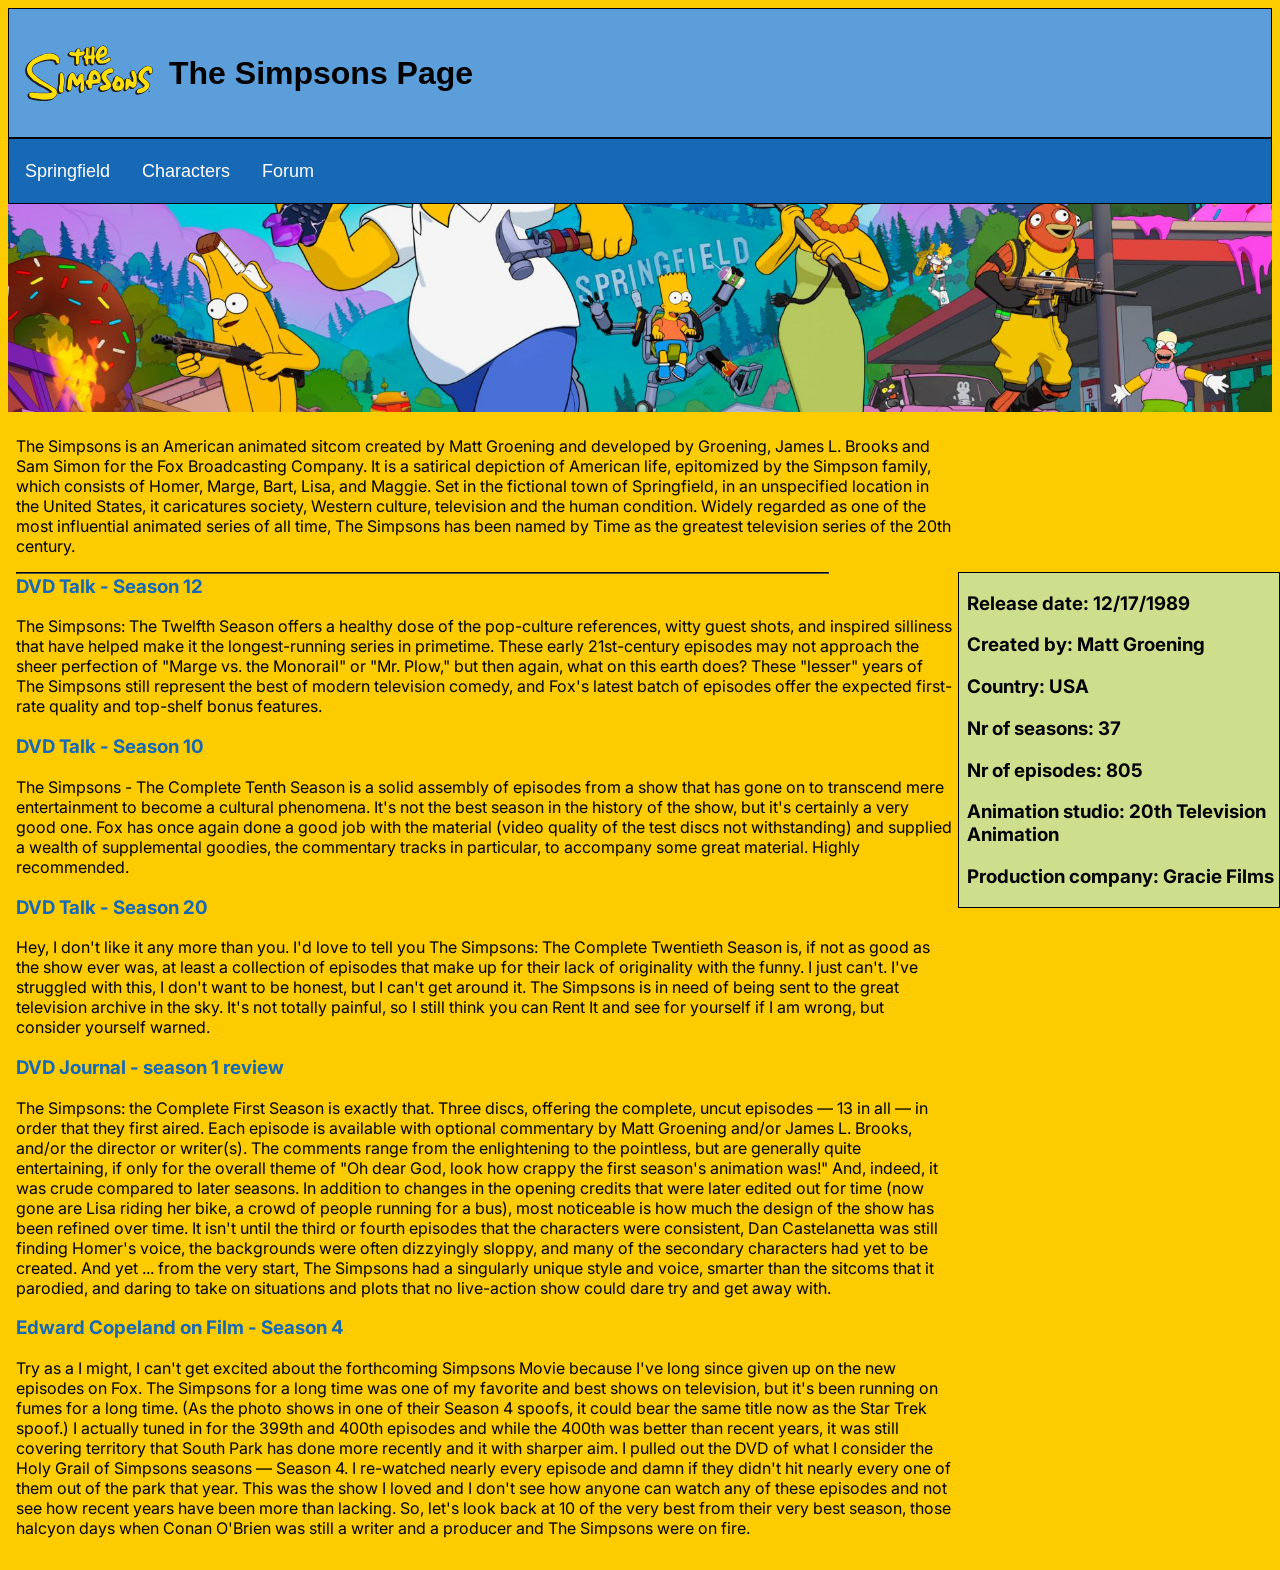
<file: index.html>
<html>
    <head>
        <title>Simpsons sivusto</title>
        <link rel="stylesheet" href="style.css">
    </head>
    <body>
        <header>
            <a href="/">
            <img src="./The_Simpsons_yellow_logo.svg" width="128" height="128">
            </a>
            <h1>The Simpsons Page</h1>
        </header>
        <nav>
            <a href="/springfield">Springfield</a>
            <a href="/characters">Characters</a>
            <a href="/forum.html">Forum</a>
        </nav>
            <div id="banner"></div>
            <main>
            <section>
                <p>The Simpsons is an American animated sitcom created by Matt Groening and developed by Groening, James L. Brooks and Sam Simon for the Fox Broadcasting Company. It is a satirical depiction of American life, epitomized by the Simpson family, which consists of Homer, Marge, Bart, Lisa, and Maggie. Set in the fictional town of Springfield, in an unspecified location in the United States, it caricatures society, Western culture, television and the human condition. Widely regarded as one of the most influential animated series of all time, The Simpsons has been named by Time as the greatest television series of the 20th century.</p>
            </section>
            <hr>
            <aside>
            <h3>Release date: 12/17/1989</h3>
            <h3>Created by: Matt Groening</h3>
            <h3>Country: USA</h3>
            <h3>Nr of seasons: 37</h3>
            <h3>Nr of episodes: 805</h3>
            <h3>Animation studio: 20th Television Animation</h3>
            <h3>Production company: Gracie Films</h3>
            </aside>
            <section>
                <h3><a href="https://www.dvdtalk.com/reviews/38345/simpsons-the-complete-twelfth-season-the/">DVD Talk - Season 12</a></h3>
                <p>The Simpsons: The Twelfth Season offers a healthy dose of the pop-culture references, witty guest shots, and inspired silliness that have helped make it the longest-running series in primetime. These early 21st-century episodes may not approach the sheer perfection of "Marge vs. the Monorail" or "Mr. Plow," but then again, what on this earth does? These "lesser" years of The Simpsons still represent the best of modern television comedy, and Fox's latest batch of episodes offer the expected first-rate quality and top-shelf bonus features.</p>
                <h3><a href="https://www.dvdtalk.com/reviews/30138/simpsons-the-complete-tenth-season-the/">DVD Talk - Season 10</a></h3>
                <p>The Simpsons - The Complete Tenth Season is a solid assembly of episodes from a show that has gone on to transcend mere entertainment to become a cultural phenomena. It's not the best season in the history of the show, but it's certainly a very good one. Fox has once again done a good job with the material (video quality of the test discs not withstanding) and supplied a wealth of supplemental goodies, the commentary tracks in particular, to accompany some great material. Highly recommended.</p>
                <h3><a href="https://www.dvdtalk.com/reviews/40409/simpsons-season-20-the/">DVD Talk - Season 20</a></h3>
                <p>Hey, I don't like it any more than you. I'd love to tell you The Simpsons: The Complete Twentieth Season is, if not as good as the show ever was, at least a collection of episodes that make up for their lack of originality with the funny. I just can't. I've struggled with this, I don't want to be honest, but I can't get around it. The Simpsons is in need of being sent to the great television archive in the sky. It's not totally painful, so I still think you can Rent It and see for yourself if I am wrong, but consider yourself warned.</p>
                <h3><a href="https://www.dvdjournal.com/reviews/s/simpsons.season01.shtml">DVD Journal - season 1 review</a></h3>
                <p>The Simpsons: the Complete First Season is exactly that. Three discs, offering the complete, uncut episodes — 13 in all — in order that they first aired. Each episode is available with optional commentary by Matt Groening and/or James L. Brooks, and/or the director or writer(s). The comments range from the enlightening to the pointless, but are generally quite entertaining, if only for the overall theme of "Oh dear God, look how crappy the first season's animation was!" And, indeed, it was crude compared to later seasons. In addition to changes in the opening credits that were later edited out for time (now gone are Lisa riding her bike, a crowd of people running for a bus), most noticeable is how much the design of the show has been refined over time. It isn't until the third or fourth episodes that the characters were consistent, Dan Castelanetta was still finding Homer's voice, the backgrounds were often dizzyingly sloppy, and many of the secondary characters had yet to be created. And yet ... from the very start, The Simpsons had a singularly unique style and voice, smarter than the sitcoms that it parodied, and daring to take on situations and plots that no live-action show could dare try and get away with.</p>
                <h3><a href="https://eddieonfilm.blogspot.com/2007/06/best-season-ever_05.html">Edward Copeland on Film - Season 4</a></h3>
                <p>Try as a I might, I can't get excited about the forthcoming Simpsons Movie because I've long since given up on the new episodes on Fox. The Simpsons for a long time was one of my favorite and best shows on television, but it's been running on fumes for a long time. (As the photo shows in one of their Season 4 spoofs, it could bear the same title now as the Star Trek spoof.) I actually tuned in for the 399th and 400th episodes and while the 400th was better than recent years, it was still covering territory that South Park has done more recently and it with sharper aim. I pulled out the DVD of what I consider the Holy Grail of Simpsons seasons — Season 4. I re-watched nearly every episode and damn if they didn't hit nearly every one of them out of the park that year. This was the show I loved and I don't see how anyone can watch any of these episodes and not see how recent years have been more than lacking. So, let's look back at 10 of the very best from their very best season, those halcyon days when Conan O'Brien was still a writer and a producer and The Simpsons were on fire.</p>
            </section>
        </main>
        
    </body>
</html>
</file>
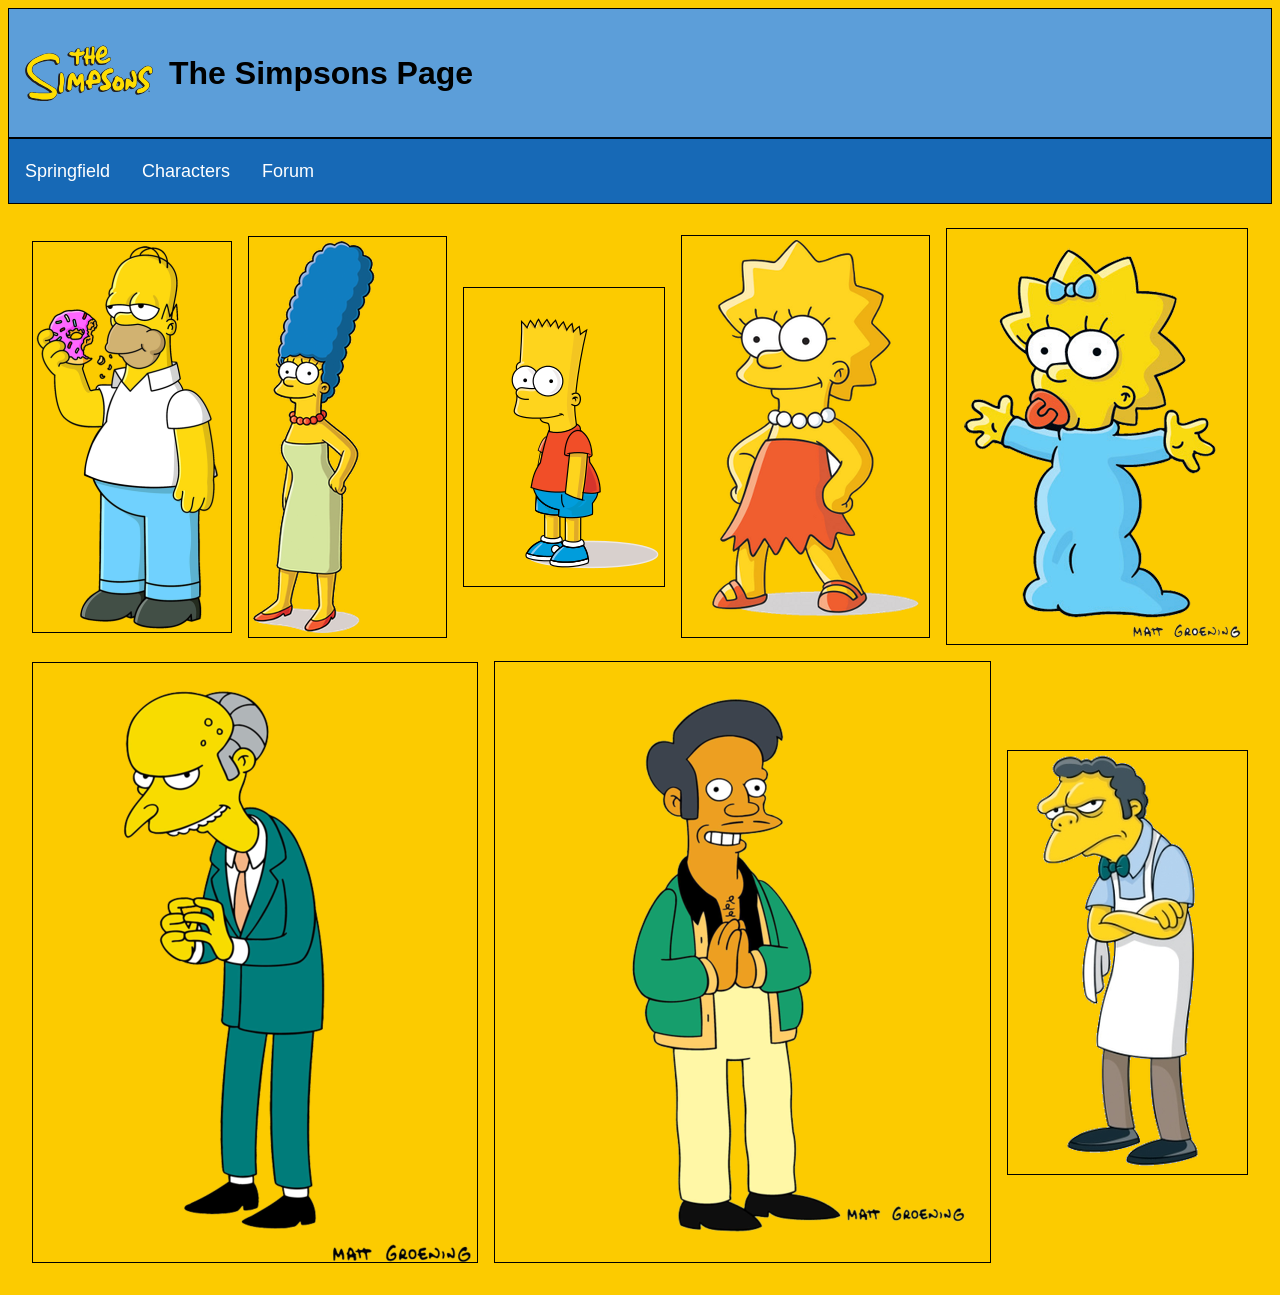
<file: characters/index.html>
<html>
    <head>
        <title>Simpsons sivusto</title>
        <link rel="stylesheet" href="style.css">
    </head>
    <body>
        <header>
            <a href="/">
            <img src="../The_Simpsons_yellow_logo.svg" width="128" height="128">
            </a>
            <h1>The Simpsons Page</h1>
        </header>
        <nav>
            <a href="/springfield">Springfield</a>
            <a href="/characters">Characters</a>
            <a href="/forum.html">Forum</a>
        </nav>
        <main>
            <section>
                <a href="character.html?character=homer"><img src="homer.png"></a>
            </section>
            <section>
                <a href="character.html?character=marge"><img src="marge.png"></a>
            </section>
            <section>
                <a href="character.html?character=bart"><img src="bart.png"></a>
            </section>
            <section>
                <a href="character.html?character=lisa"><img src="lisa.png"></a>
            </section>
            <section>
                <a href="character.html?character=maggie"><img src="maggie.png"></a>
            </section>
            <section>
                <a href="character.html?character=burns"><img src="mr-burns.png"></a>
            </section>
            <section>
                <a href="character.html?character=apu"><img src="apu.png"></a>
            </section>
            <section>
                <a href="character.html?character=moe"><img src="moe.png"></a>
            </section>
        </main>
        
    </body>
</html>
</file>
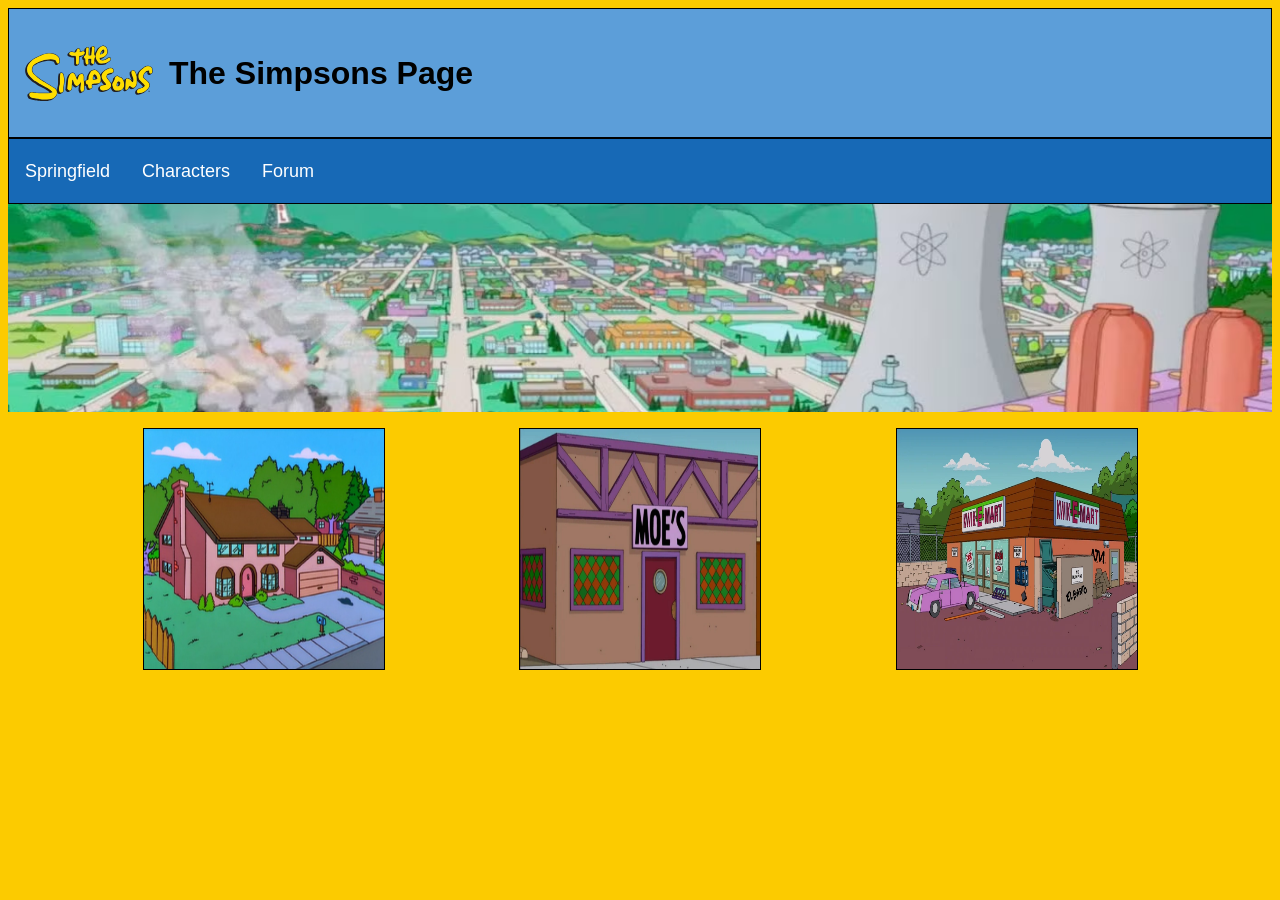
<file: springfield/index.html>
<html>
    <head>
        <title>Simpsons sivusto</title>
        <link rel="stylesheet" href="style.css">
    </head>
    <body>
        <header>
            <a href="/">
            <img src="../The_Simpsons_yellow_logo.svg" width="128" height="128">
            </a>
            <h1>The Simpsons Page</h1>
        </header>
        <nav>
            <a href="/springfield">Springfield</a>
            <a href="/characters">Characters</a>
            <a href="/forum.html">Forum</a>
        </nav>
        <div id="banner"></div>
        <main>
            <section>
                <img src="home-1.png">
            </section>
            <section>
                <img src="moe-1.jpg">
            </section>
            <section>
                <img src="kwikemart-1.jpg">
            </section>
        </main>
        
    </body>
</html>
</file>
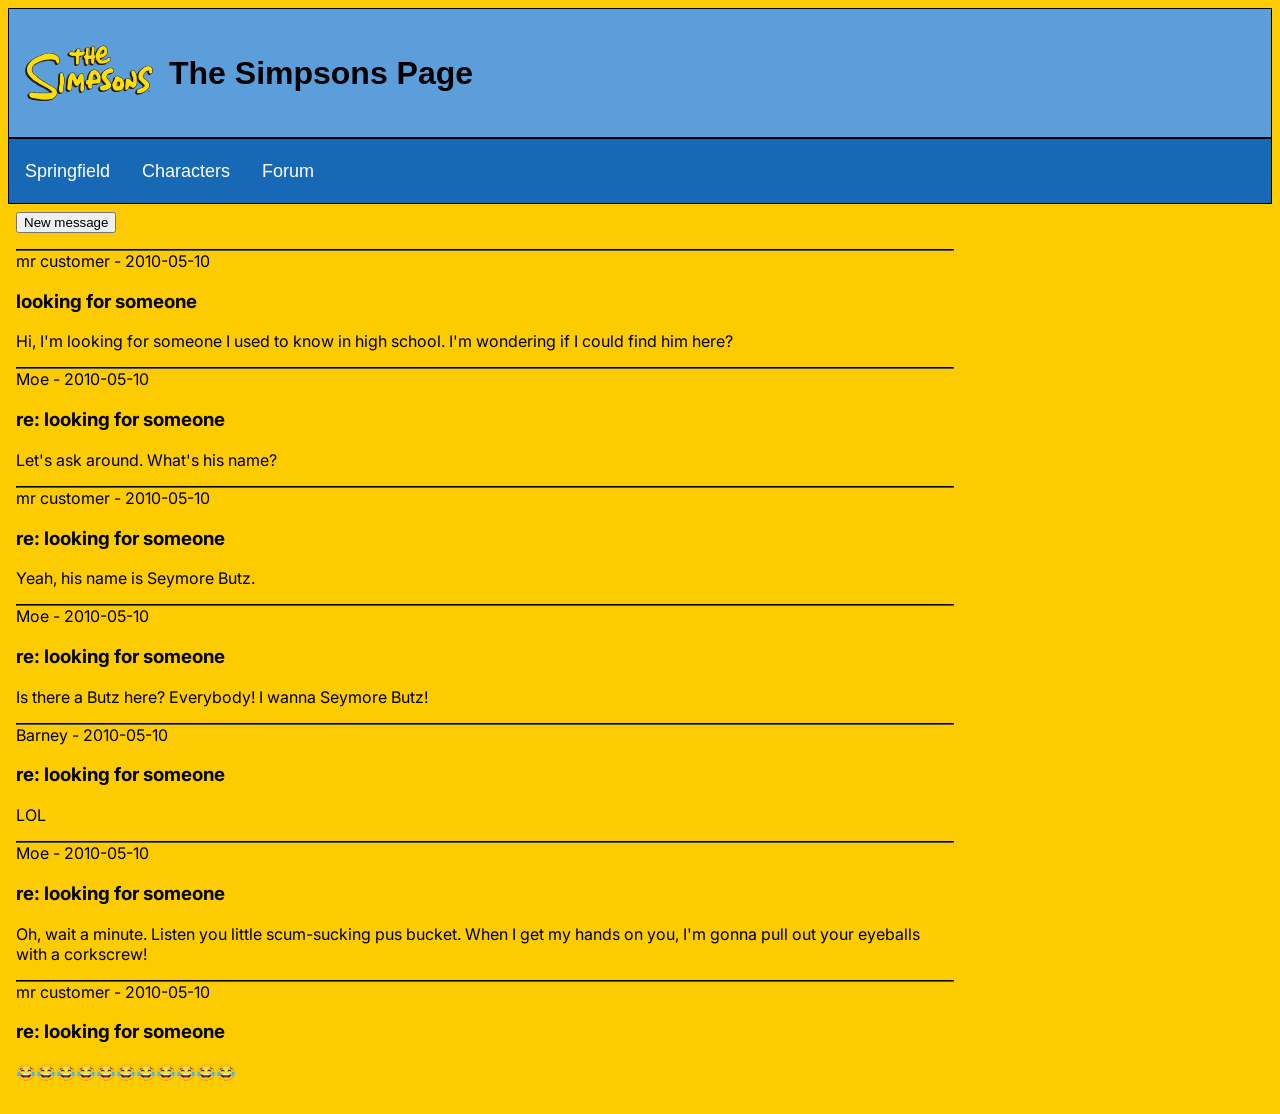
<file: forum.html>
<html>
    <head>
        <title>Simpsons sivusto</title>
        <link rel="stylesheet" href="style.css">
    </head>
    <body>
        <header>
            <a href="/">
            <img src="./The_Simpsons_yellow_logo.svg" width="128" height="128">
            </a>
            <h1>The Simpsons Page</h1>
        </header>
        <nav>
            <a href="/springfield">Springfield</a>
            <a href="/characters">Characters</a>
            <a href="/forum.html">Forum</a>
        </nav>
        <main style="padding: 8px;">
            <button command="show-modal" commandfor="dialogi">New message</button>
            <dialog id="dialogi">
                <label>Name</label>
                <input type="text" id="name">
                <br>
                <label>Title</label>
                <input type="text" id="title">
                <br>
                <textarea id="comment"></textarea>
                <button commandfor="dialogi" command="close">Cancel</button>
                <button onclick="send()">Send</button>
            </dialog>
            <section id="comments"></section>
        </main>
        
    </body>
    <script>

        let messages = [
    {
        "sender": "mr customer",
        "date": "2010-05-10",
        "title": "looking for someone",
        "body": "Hi, I'm looking for someone I used to know in high school. I'm wondering if I could find him here?"
    },
    {
        "sender": "Moe",
        "date": "2010-05-10",
        "title": "re: looking for someone",
        "body": "Let's ask around. What's his name?"
    },
    {
        "sender": "mr customer",
        "date": "2010-05-10",
        "title": "re: looking for someone",
        "body": "Yeah, his name is Seymore Butz."
    },
    {
        "sender": "Moe",
        "date": "2010-05-10",
        "title": "re: looking for someone",
        "body": "Is there a Butz here? Everybody! I wanna Seymore Butz!"
    },
    {
        "sender": "Barney",
        "date": "2010-05-10",
        "title": "re: looking for someone",
        "body": "LOL"
    },
    {
        "sender": "Moe",
        "date": "2010-05-10",
        "title": "re: looking for someone",
        "body": "Oh, wait a minute. Listen you little scum-sucking pus bucket. When I get my hands on you, I'm gonna pull out your eyeballs with a corkscrew!"
    },
    {
        "sender": "mr customer",
        "date": "2010-05-10",
        "title": "re: looking for someone",
        "body": "😂😂😂😂😂😂😂😂😂😂😂"
    }
]

    function renderMsg() {
        document.getElementById("comments").innerHTML = "";
        for (let i of messages) {
            let w = document.createElement("div")
            let name = document.createElement("p")
            let title = document.createElement("h3")
            let msg = document.createElement("p")
            let hr = document.createElement("hr")
            hr.style.width = "100%";
            name.innerHTML = i.sender + " - " + i.date
            title.innerHTML = i.title
            msg.innerHTML = i.body
            w.appendChild(hr)
            w.appendChild(name)
            w.appendChild(title)
            w.appendChild(msg)
            document.getElementById("comments").appendChild(w)
        }
    }
    

    function send() {
        let time = new Date().toISOString().split("T")[0];
        let a = document.getElementById("name").value;
        let b = document.getElementById("title").value;
        let c = document.getElementById("comment").value;
        let object = {
            "sender": a,
            "date": time,
            "title": b,
            "body": c
        }
        messages.push(object)
        renderMsg()
    }
    renderMsg()
    </script>
</html>
</file>
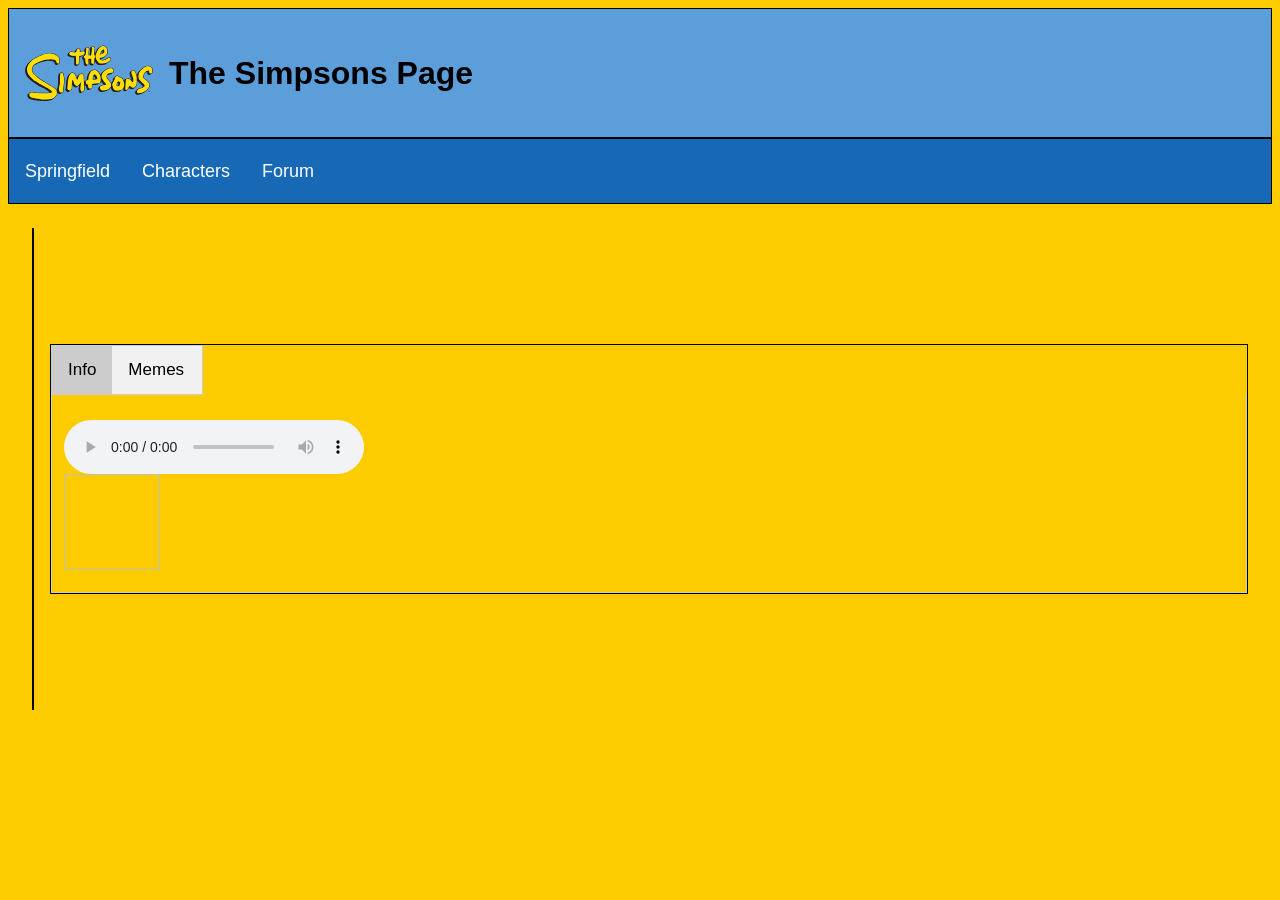
<file: characters/character.html>
<html>
    <head>
        <title>Simpsons sivusto</title>
        <link rel="stylesheet" href="style.css">
    </head>
    <style>
        /* Style the tab */
.tab {
  overflow: hidden;
  border: 1px solid #ccc;
  background-color: #f1f1f1;
  width: 150px;
}

/* Style the buttons inside the tab */
.tab button {
  background-color: inherit;
  float: left;
  border: none;
  outline: none;
  cursor: pointer;
  padding: 14px 16px;
  transition: 0.3s;
  font-size: 17px;
}

/* Change background color of buttons on hover */
.tab button:hover {
  background-color: #ddd;
}

/* Create an active/current tablink class */
.tab button.active {
  background-color: #ccc;
}

/* Style the tab content */
.tabcontent {
  display: none;
  padding: 6px 12px;
  border: 1px solid #ccc;
  border-top: none;
}
    </style>
    <body>
        <header>
            <a href="/">
            <img src="../The_Simpsons_yellow_logo.svg" width="128" height="128">
            </a>
            <h1>The Simpsons Page</h1>
        </header>
        <nav>
            <a href="/springfield">Springfield</a>
            <a href="/characters">Characters</a>
            <a href="/forum.html">Forum</a>
        </nav>
        <main>
            <aside>
                <img id="characterImage" style="margin:0; height: 30rem; max-width: 18rem;">
            </aside>
            <section>
                <div class="tab">
                <button class="tablinks active" onclick="tab(event, 'info')">Info</button>
                <button class="tablinks" onclick="tab(event, 'memes')">Memes</button>
                </div>

                <div id="info" class="tabcontent" style="display: block;">
                <h2 id="fullName"></h2>
                <p id="desc"></p>
                <audio controls id="audio"></audio>
                <br>
                <img id="actor" width="96" height="96">
                <a id="actorLink"><p id="actorName"></p></a>
                </div>

                <div id="memes" class="tabcontent">
                <img id="meme1" height="192" width="192" onclick="swell('meme1')">
                <img id="meme2" height="192" width="192" onclick="swell('meme2')">
                <img id="meme3" height="192" width="192" onclick="swell('meme3')">
                <img id="meme4" height="192" width="192" onclick="swell('meme4')">
                <img id="meme5" height="192" width="192" onclick="swell('meme5')">
                </div>
            </section>
        </main>
        
    </body>
    <script>
        let swelled = false;
        function swell(i) {
            if (swelled == false) {
                document.getElementById(i).style.height = "1024px";
                document.getElementById(i).style.width = "1024px";
                swelled = true
            } else {
                document.getElementById(i).style.height = "192px";
                document.getElementById(i).style.width = "192px";
                swelled = false
            }
        }

        function tab(evt, c) {
            var i, tabcontent, tablinks;
            tabcontent = document.getElementsByClassName("tabcontent");
            for (i = 0; i < tabcontent.length; i++) {
                tabcontent[i].style.display = "none";
            }
            tablinks = document.getElementsByClassName("tablinks");
            for (i = 0; i < tablinks.length; i++) {
                tablinks[i].className = tablinks[i].className.replace(" active", "");
            }
            document.getElementById(c).style.display = "block";
            evt.currentTarget.className += " active";
        }


        let params = new URLSearchParams(document.location.search);
        let i = params.get("character")
        fetch("characters.json")
        .then(resp => resp.json())
        .then(data => {
            console.log(data)
            document.getElementById("characterImage").src = data[i].picture
            document.getElementById("fullName").innerHTML = data[i].name
            document.getElementById("desc").innerHTML = data[i].description
            document.getElementById("audio").src = data[i].characterVoice
            document.getElementById("actorName").innerHTML = data[i].actorName
            document.getElementById("actor").src = data[i].actorPicture
            document.getElementById("actorLink").href = data[i].actorLink
            document.getElementById("meme1").src = data[i].meme1
            document.getElementById("meme2").src = data[i].meme2
            document.getElementById("meme3").src = data[i].meme3
            document.getElementById("meme4").src = data[i].meme4
            document.getElementById("meme5").src = data[i].meme5
        })
        .catch(error => console.error(error))
    </script>
</html>
</file>
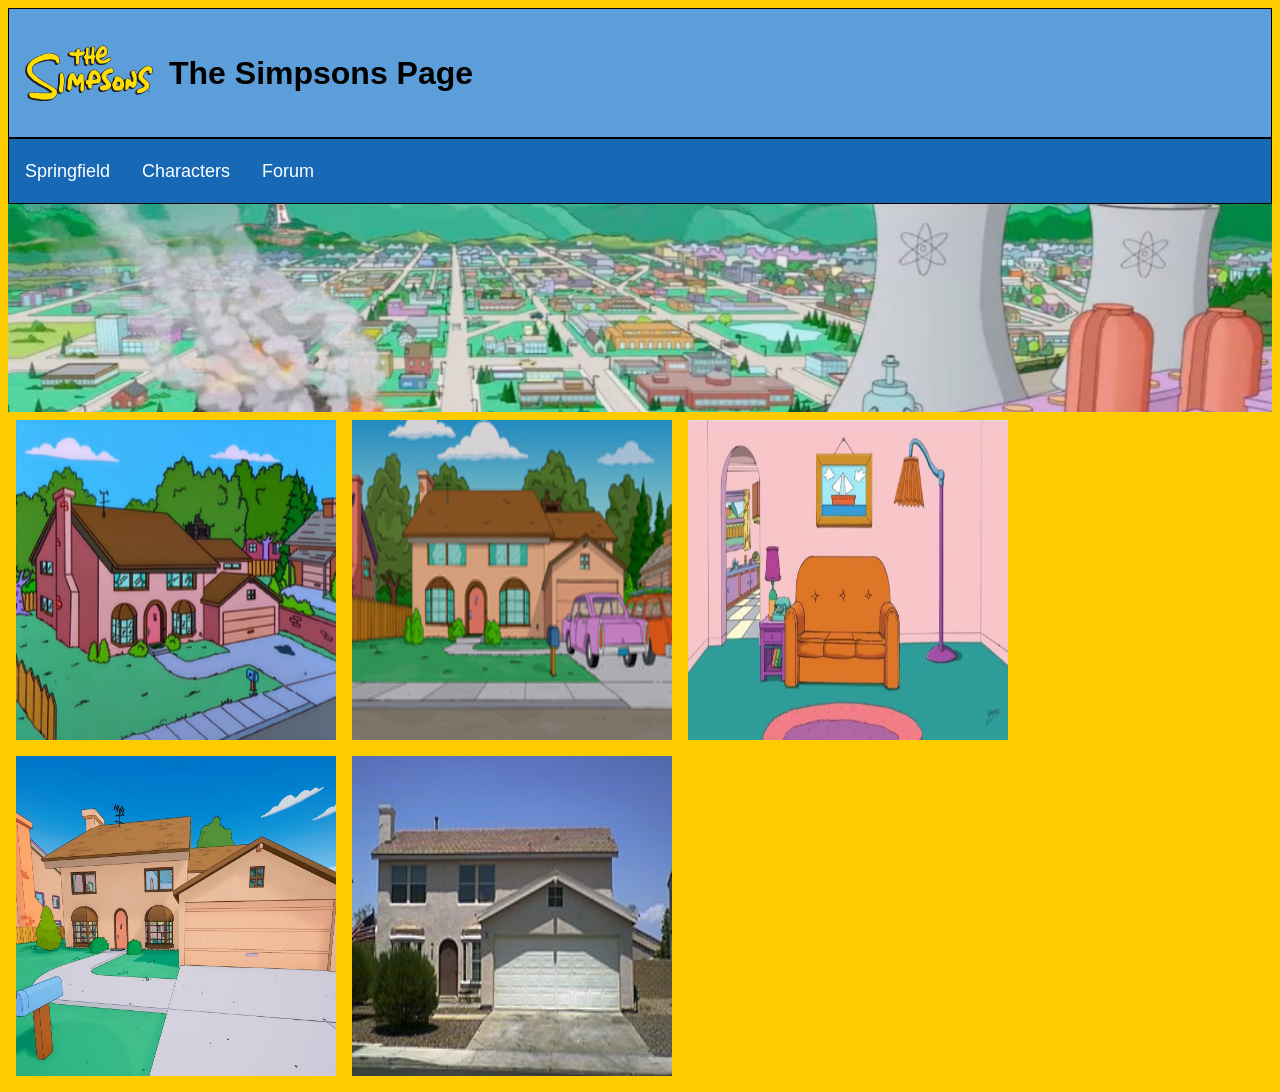
<file: springfield/home.html>
<html>
    <head>
        <title>Simpsons sivusto</title>
        <link rel="stylesheet" href="style.css">
    </head>
    <body>
        <header>
            <a href="/">
            <img src="../The_Simpsons_yellow_logo.svg" width="128" height="128">
            </a>
            <h1>The Simpsons Page</h1>
        </header>
        <nav>
            <a href="/springfield">Springfield</a>
            <a href="/characters">Characters</a>
            <a href="/forum.html">Forum</a>
        </nav>
        <div id="banner"></div>
        <main class="a">
            <a href="kuva.html?picture=home-1.png&returnto=home.html"><img src="home-1.png" class="i"></a>
            <a href="kuva.html?picture=home-2.png&returnto=home.html"><img src="home-2.png" class="i"></a>
            <a href="kuva.html?picture=home-3.jpg&returnto=home.html"><img src="home-3.jpg" class="i"></a>
            <a href="kuva.html?picture=home-4.jpg&returnto=home.html"><img src="home-4.jpg" class="i"></a>
            <a href="kuva.html?picture=home-5.jpg&returnto=home.html"><img src="home-5.jpg" class="i"></a>
        </main>
        
    </body>
</html>
</file>
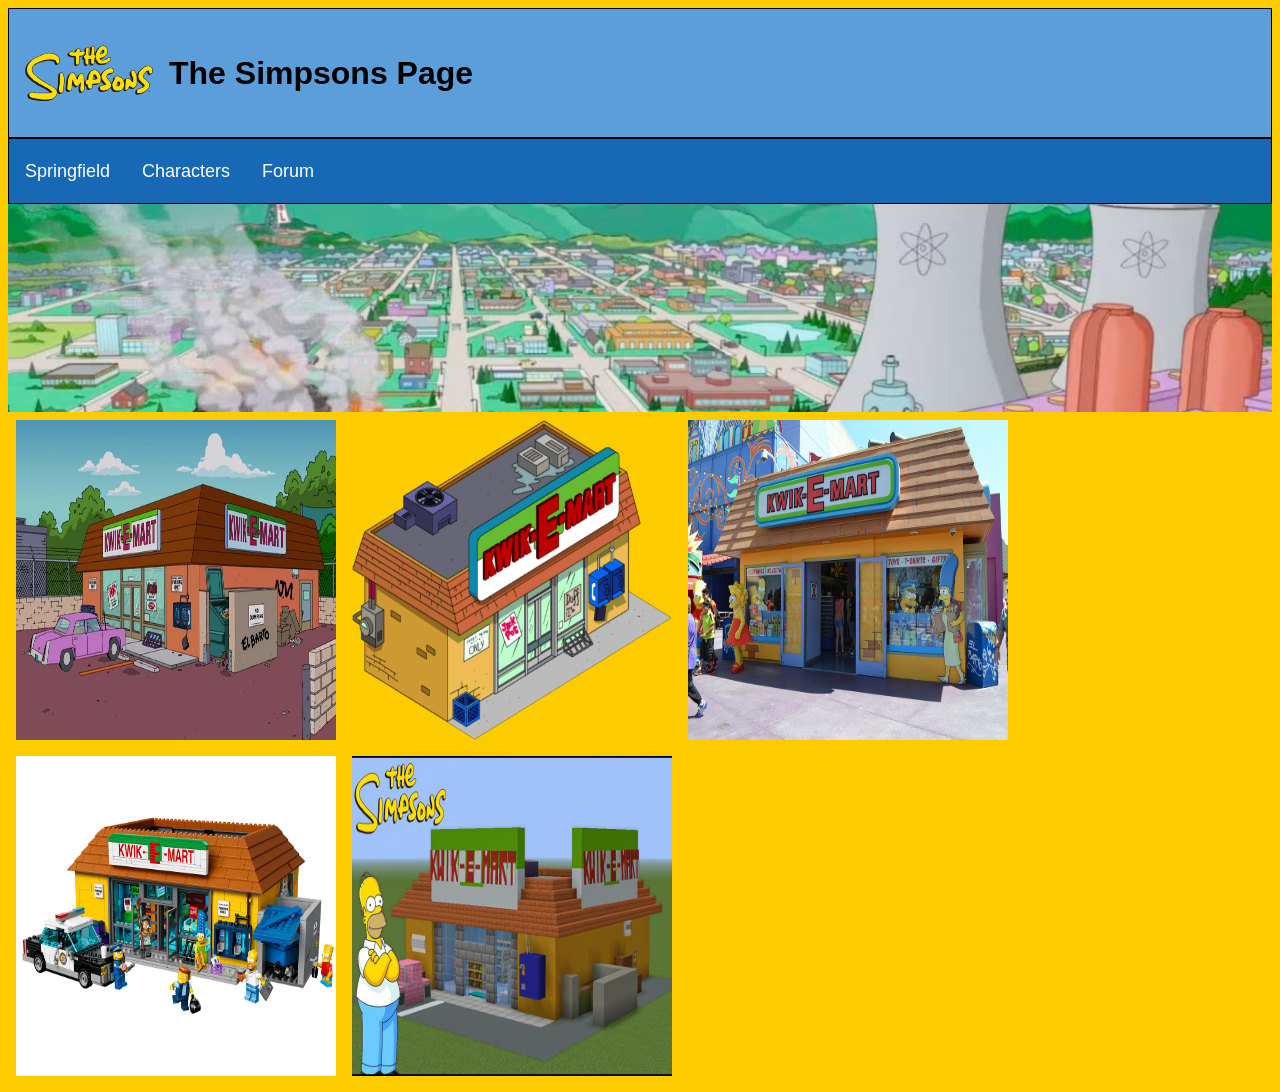
<file: springfield/kwikemart.html>
<html>
    <head>
        <title>Simpsons sivusto</title>
        <link rel="stylesheet" href="style.css">
    </head>
    <body>
        <header>
            <a href="/">
            <img src="../The_Simpsons_yellow_logo.svg" width="128" height="128">
            </a>
            <h1>The Simpsons Page</h1>
        </header>
        <nav>
            <a href="/springfield">Springfield</a>
            <a href="/characters">Characters</a>
            <a href="/forum.html">Forum</a>
        </nav>
        <div id="banner"></div>
            <main class="a">
            <a href="kuva.html?picture=kwikemart-1.jpg&returnto=kwikemart.html"><img src="kwikemart-1.jpg" class="i"></a>
            <a href="kuva.html?picture=kwikemart-2.jpg&returnto=kwikemart.html"><img src="kwikemart-2.jpg" class="i"></a>
            <a href="kuva.html?picture=kwikemart-3.jpg&returnto=kwikemart.html"><img src="kwikemart-3.jpg" class="i"></a>
            <a href="kuva.html?picture=kwikemart-4.jpg&returnto=kwikemart.html"><img src="kwikemart-4.jpg" class="i"></a>
            <a href="kuva.html?picture=kwikemart-5.jpg&returnto=kwikemart.html"><img src="kwikemart-5.jpg" class="i"></a>
            </main>
        
    </body>
</html>
</file>
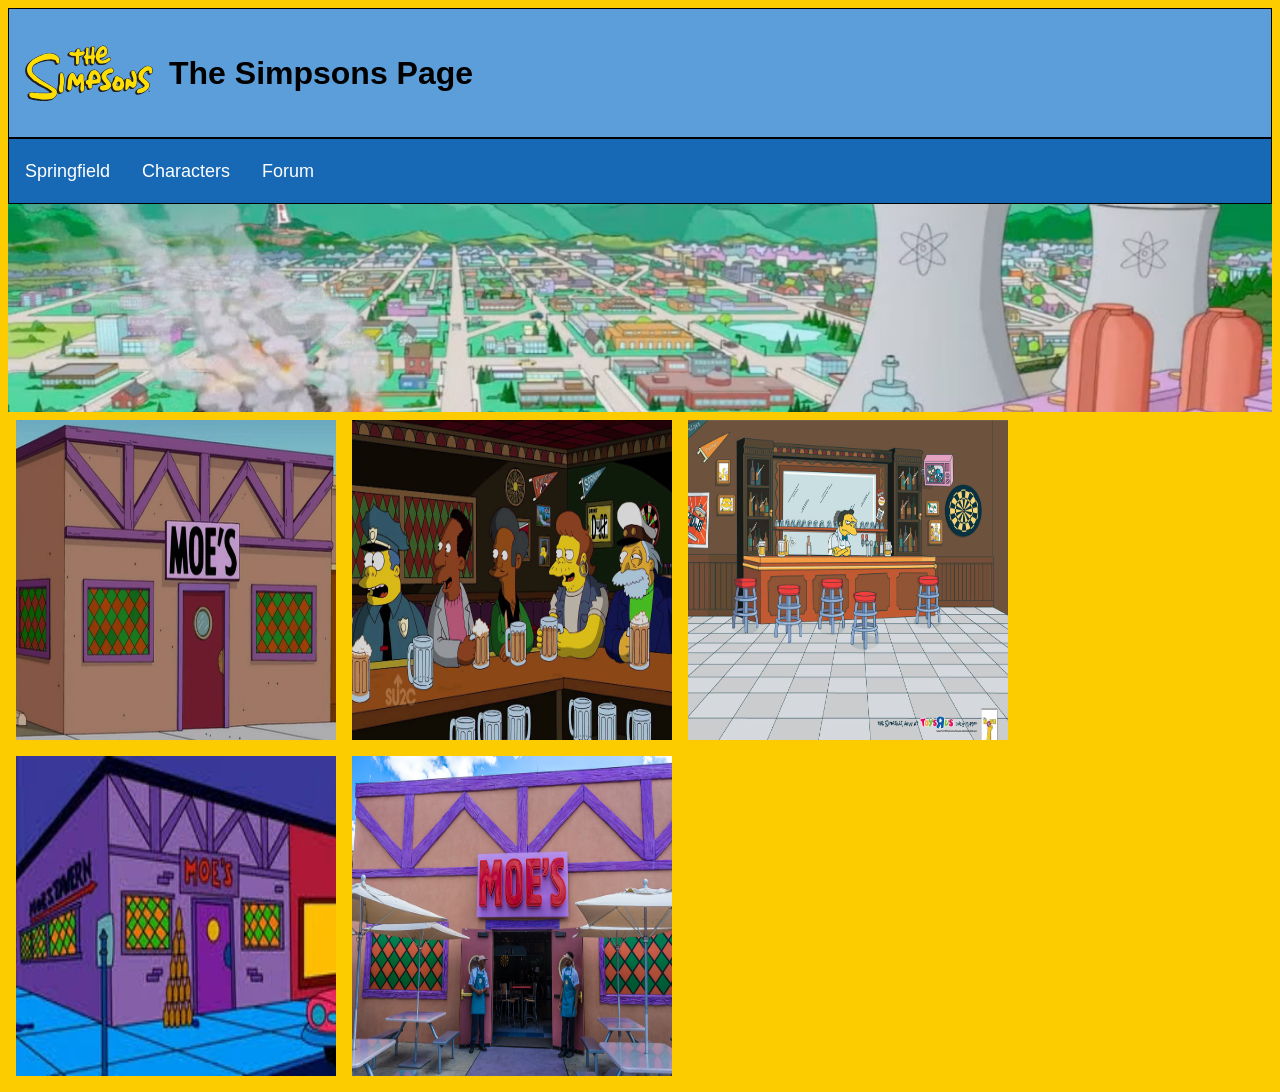
<file: springfield/moe.html>
<html>
    <head>
        <title>Simpsons sivusto</title>
        <link rel="stylesheet" href="style.css">
    </head>
    <body>
        <header>
            <a href="/">
            <img src="../The_Simpsons_yellow_logo.svg" width="128" height="128">
            </a>
            <h1>The Simpsons Page</h1>
        </header>
        <nav>
            <a href="/springfield">Springfield</a>
            <a href="/characters">Characters</a>
            <a href="/forum.html">Forum</a>
        </nav>
        <div id="banner"></div>
            <main class="a">
            <a href="kuva.html?picture=moe-1.jpg&returnto=moe.html"><img src="moe-1.jpg" class="i"></a>
            <a href="kuva.html?picture=moe-2.jpg&returnto=moe.html"><img src="moe-2.jpg" class="i"></a>
            <a href="kuva.html?picture=moe-3.jpg&returnto=moe.html"><img src="moe-3.jpg" class="i"></a>
            <a href="kuva.html?picture=moe-4.jpg&returnto=moe.html"><img src="moe-4.jpg" class="i"></a>
            <a href="kuva.html?picture=moe-5.jpg&returnto=moe.html"><img src="moe-5.jpg" class="i"></a>
            </main>
        
    </body>
</html>
</file>
<file: style.css>
@import url('https://fonts.googleapis.com/css2?family=Finlandica+Headline:ital,wght@0,100..900;1,100..900&family=Inter:ital,opsz,wght@0,14..32,100..900;1,14..32,100..900&display=swap');

body {
    --color1: #000000;
    --color2: #FFFFFF;
    --color3: #FCCB00;
    --color4: #E44423;
    --color5: #5C9ED9;
    --color6: #1769B6;
    --color7: #CDDF8D;
    background-color: var(--color3);
    font-family: "Inter", sans-serif;
}

header {
    border: 1px solid var(--color1);
    display: flex;
    flex-direction: row;
    align-items: center;
    background-color: var(--color5);
    font-family: "Finlandica Headline", sans-serif;
}

header h1, header img {
    margin-left: 1rem;
}

nav {
    border: 1px solid var(--color1);
    display: flex;
    align-items: center;
    height: 4rem;
    background-color: var(--color6);
}

nav a {
    text-decoration: none;
    color: var(--color1);
    margin: 1rem;
    font-family: sans-serif;
    font-size: large;
    color: var(--color2);
}

#banner {
    background-image: url("./banner.jpg");
    background-repeat: no-repeat;
    background-position: center;
    background-size: cover;
    width: 100%;
    height: 13rem;
}

hr {
    width: 65%;
    float: left;
    margin: 0;
    border-color: var(--color1);
}

main {
    padding: 8px;
}

main section {
    width: 75%;
}

aside {
    width: 25%;
    position: absolute;
    right: 0;
    border: 1px solid var(--color1);
    background-color: var(--color7);
}

aside h3 {
    margin-left: 8px;
}

h3 a {
    color: var(--color6);
    text-decoration: none;
}
</file>
<file: characters/style.css>
@import url('https://fonts.googleapis.com/css2?family=Finlandica+Headline:ital,wght@0,100..900;1,100..900&family=Inter:ital,opsz,wght@0,14..32,100..900;1,14..32,100..900&display=swap');

body {
    --color1: #000000;
    --color2: #FFFFFF;
    --color3: #FCCB00;
    --color4: #E44423;
    --color5: #5C9ED9;
    --color6: #1769B6;
    --color7: #CDDF8D;
    background-color: var(--color3);
    font-family: "Inter", sans-serif;
}

header {
    border: 1px solid var(--color1);
    display: flex;
    flex-direction: row;
    align-items: center;
    background-color: var(--color5);
    font-family: "Finlandica Headline", sans-serif;
}

header h1, header img {
    margin-left: 1rem;
}

nav {
    border: 1px solid var(--color1);
    display: flex;
    align-items: center;
    height: 4rem;
    background-color: var(--color6);
}

nav a {
    text-decoration: none;
    color: var(--color1);
    margin: 1rem;
    font-family: sans-serif;
    font-size: large;
    color: var(--color2);
}

#banner {
    background-image: url("./springfield.jpg");
    background-repeat: no-repeat;
    background-position: center;
    background-size: cover;
    width: 100%;
    height: 13rem;
}

main {
    display: flex;
    flex-wrap: wrap;
    justify-content: space-evenly;
    align-items: center;
    flex-direction: row;
    padding: 1rem;
}

aside {
    flex: 0;
    width: 30%;
    border: 1px solid #000;
    margin: 8px;
}

section {
    flex: 1;
    width: 70%;
    border: 1px solid #000;
    margin: 8px;
}
</file>
<file: springfield/style.css>
@import url('https://fonts.googleapis.com/css2?family=Finlandica+Headline:ital,wght@0,100..900;1,100..900&family=Inter:ital,opsz,wght@0,14..32,100..900;1,14..32,100..900&display=swap');

body {
    --color1: #000000;
    --color2: #FFFFFF;
    --color3: #FCCB00;
    --color4: #E44423;
    --color5: #5C9ED9;
    --color6: #1769B6;
    --color7: #CDDF8D;
    background-color: var(--color3);
    font-family: "Inter", sans-serif;
}

header {
    border: 1px solid var(--color1);
    display: flex;
    flex-direction: row;
    align-items: center;
    background-color: var(--color5);
    font-family: "Finlandica Headline", sans-serif;
}

header h1, header img {
    margin-left: 1rem;
}

nav {
    border: 1px solid var(--color1);
    display: flex;
    align-items: center;
    height: 4rem;
    background-color: var(--color6);
}

nav a {
    text-decoration: none;
    color: var(--color1);
    margin: 1rem;
    font-family: sans-serif;
    font-size: large;
    color: var(--color2);
}

#banner {
    background-image: url("./springfield.jpg");
    background-repeat: no-repeat;
    background-position: center;
    background-size: cover;
    width: 100%;
    height: 13rem;
}

main {
    display: flex;
    justify-content: space-evenly;
}

section {
    border: 1px solid #000;
    width: 15rem;
    height: 15rem;
    margin-top: 1rem;
}

section img {
    height: 15rem;
    width: 15rem;
}

.i {
    height: 20rem;
    width: 20rem;
    margin: 8px;
}

.j {
    height: 40rem;
    width: 40rem;
    margin: 8px;
}

.a {
    display: flex;
    flex-wrap: wrap;
    justify-content: flex-start;
    align-items: center;
}
</file>
